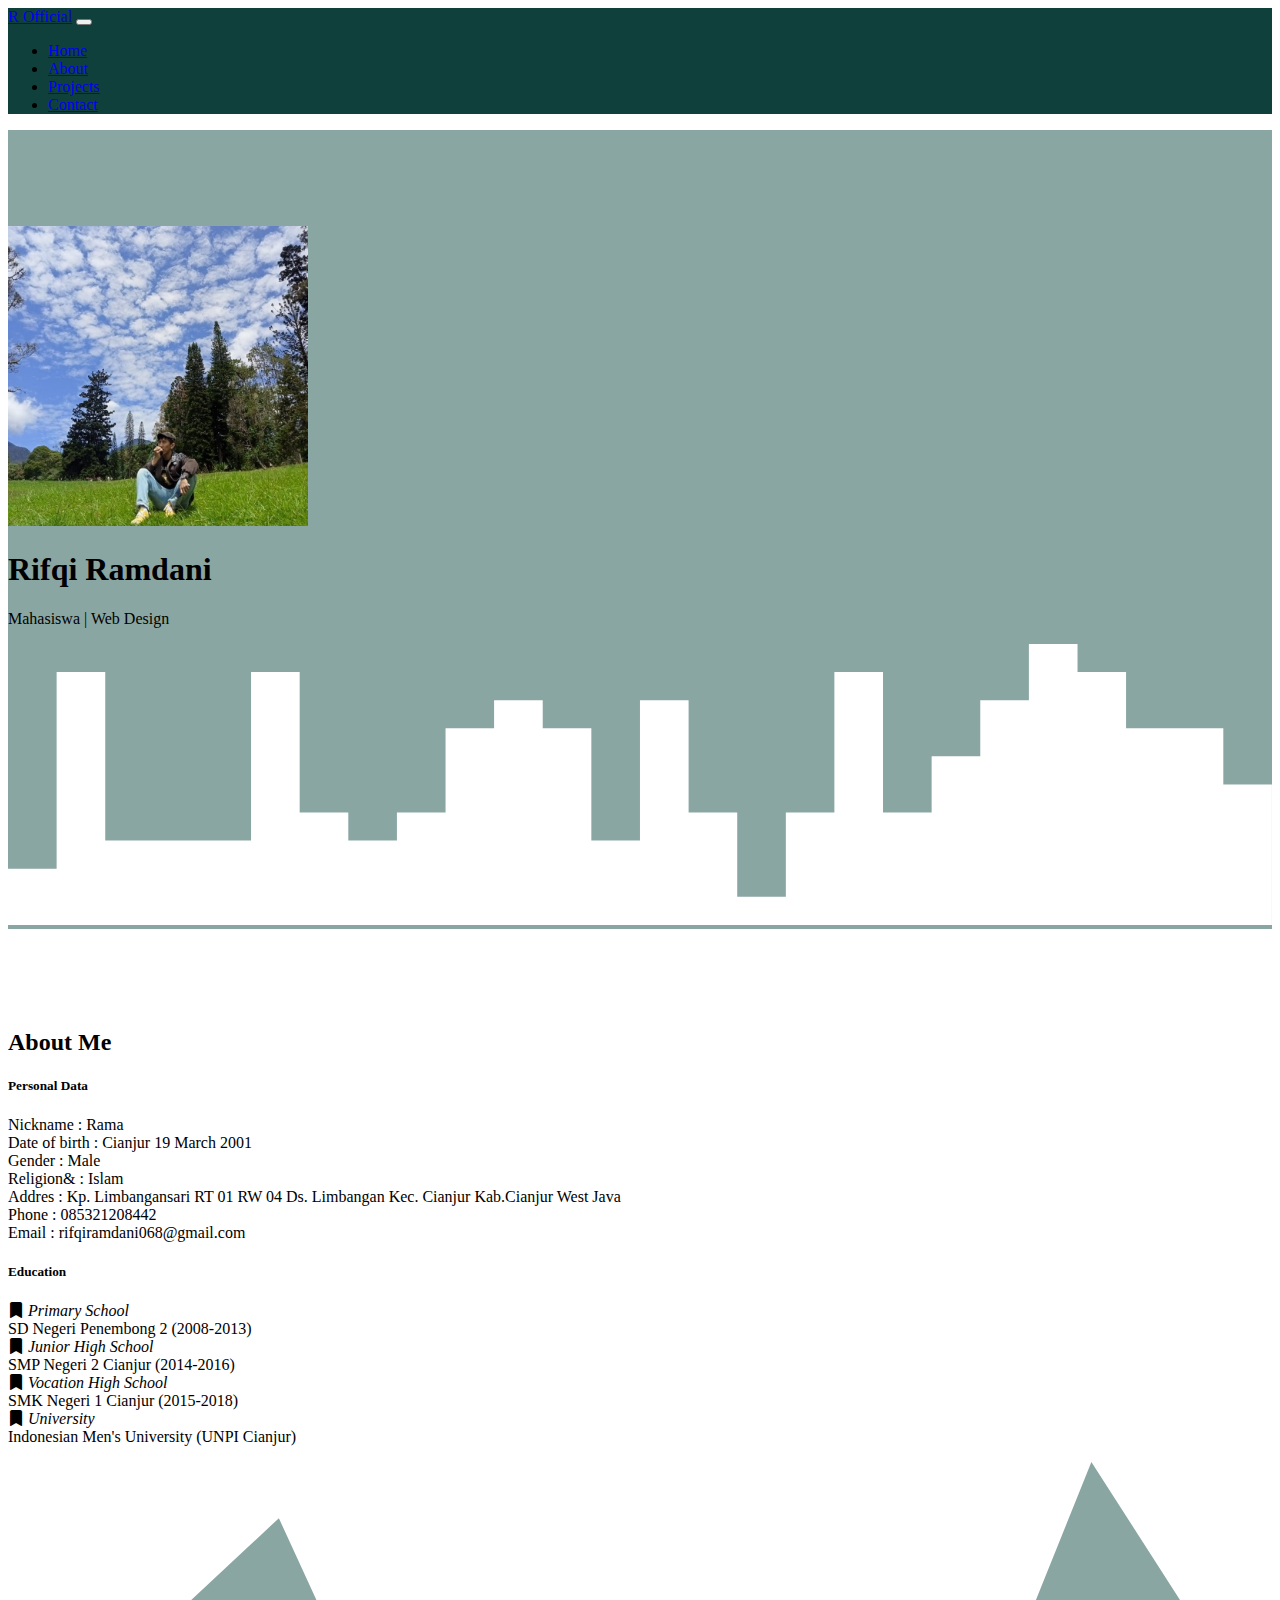
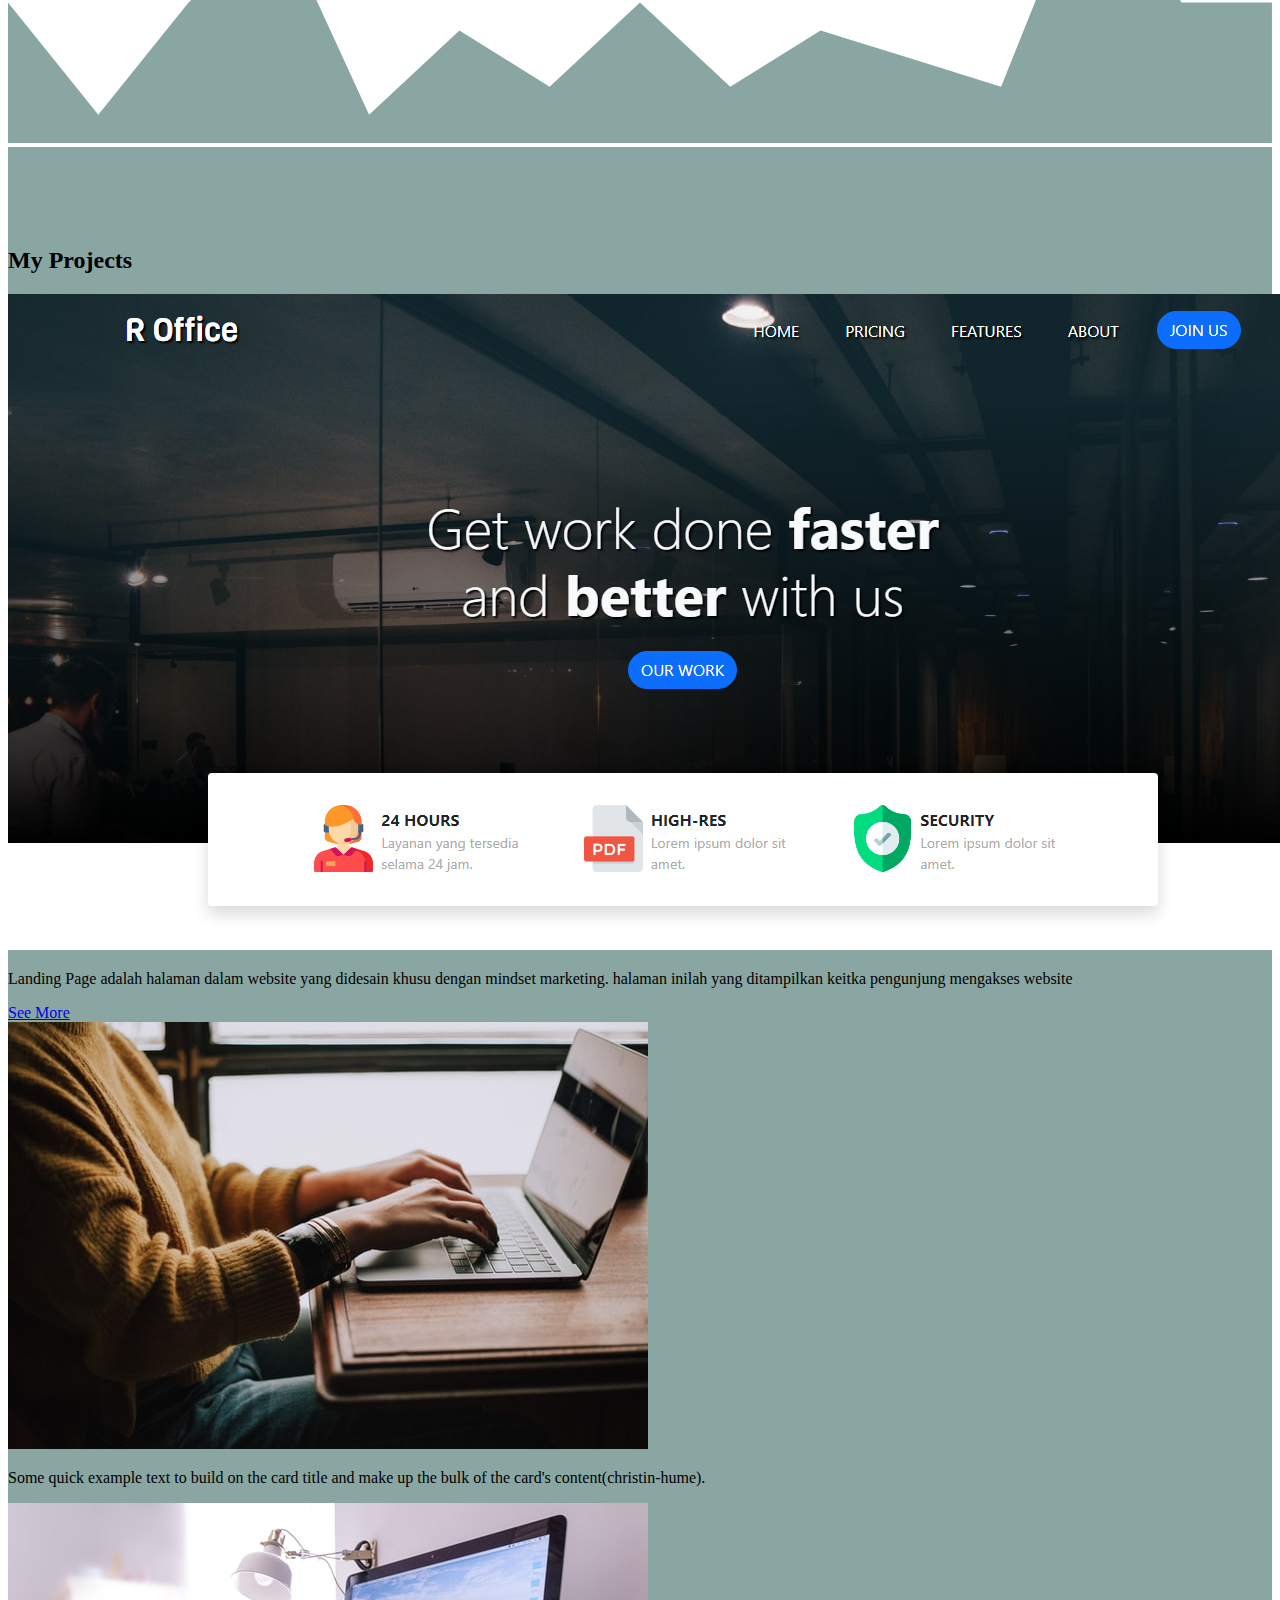
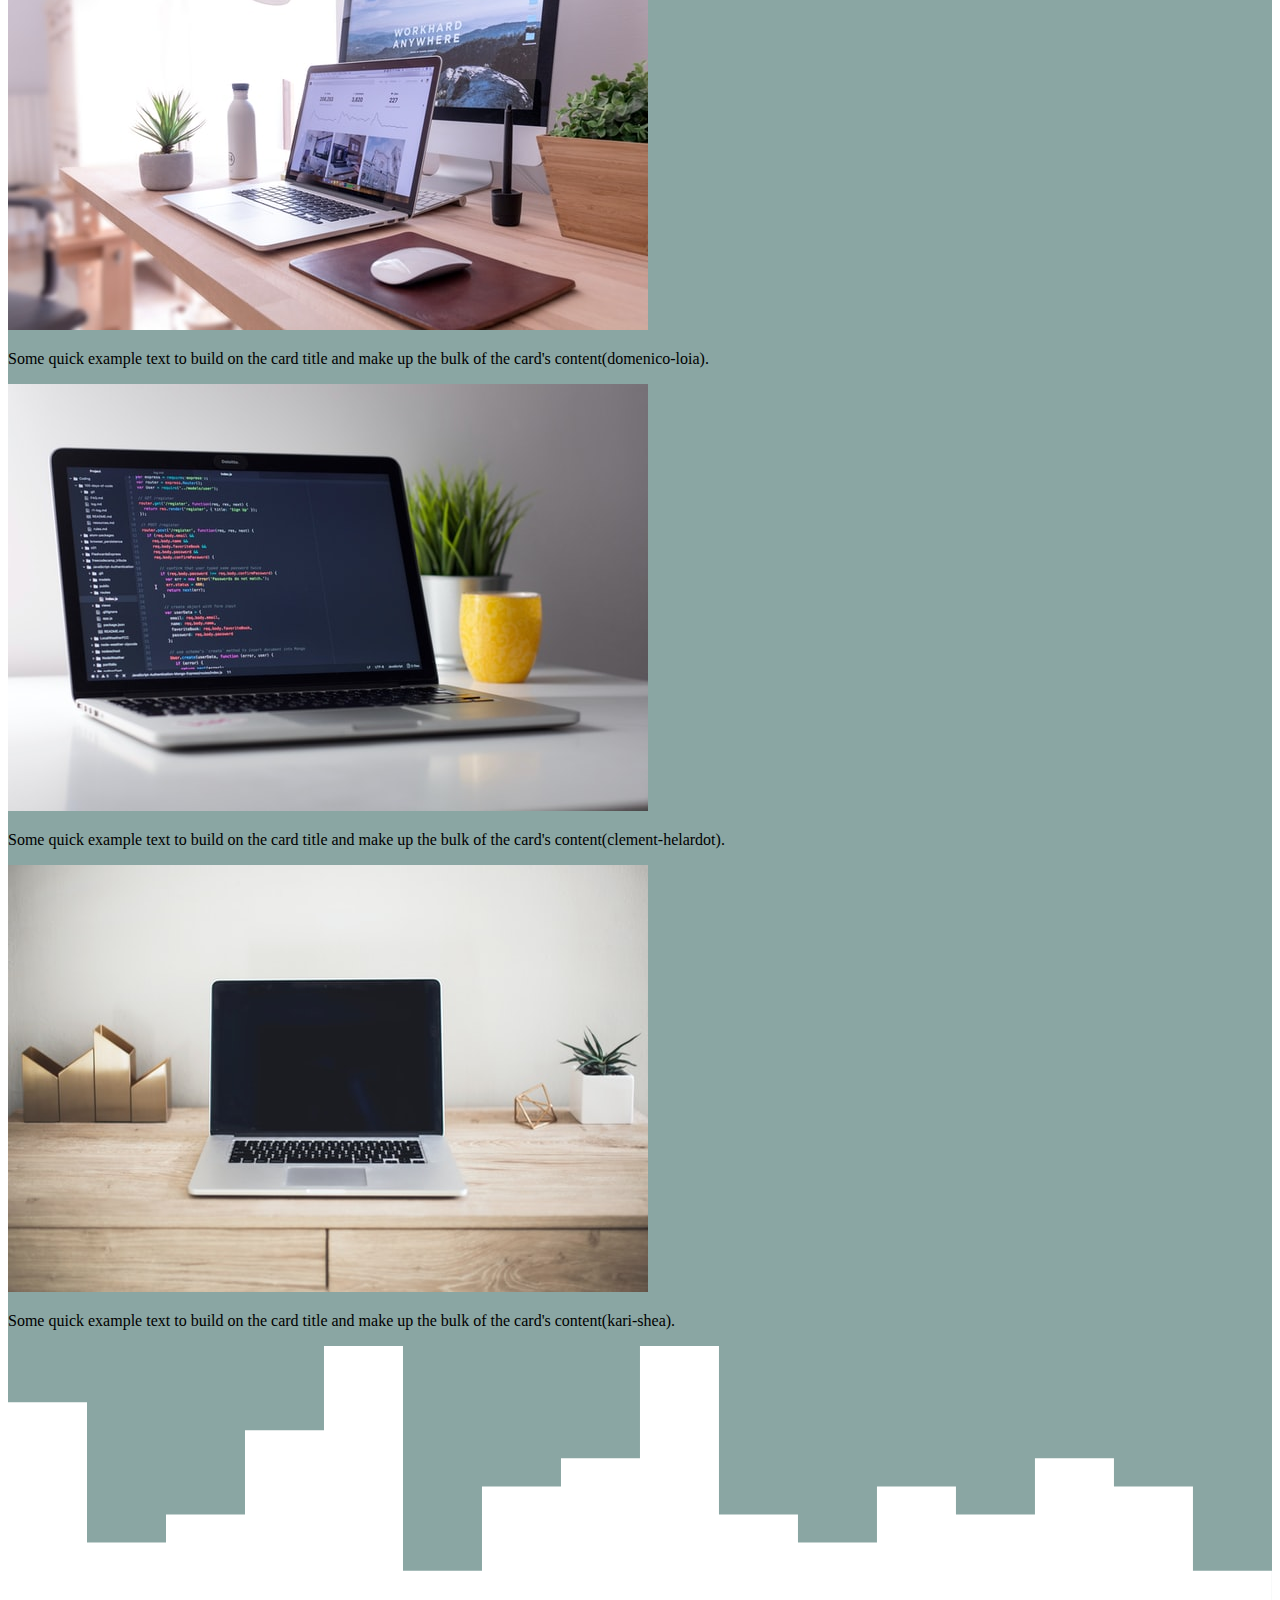
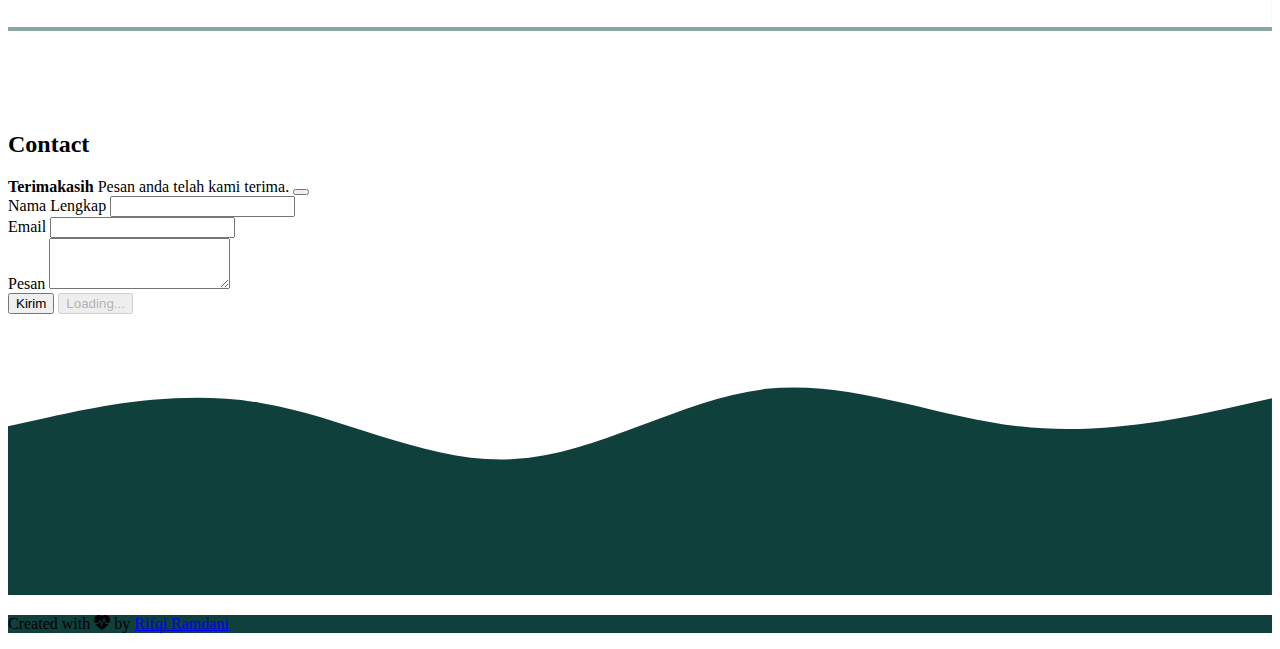
<file: index.html>
<!doctype html>
<html lang="en">

<head>
    <!-- Required meta tags -->
    <meta charset="utf-8">
    <meta name="viewport" content="width=device-width, initial-scale=1">

    <!-- Bootstrap CSS -->
    <link href="https://cdn.jsdelivr.net/npm/bootstrap@5.1.3/dist/css/bootstrap.min.css" rel="stylesheet" integrity="sha384-1BmE4kWBq78iYhFldvKuhfTAU6auU8tT94WrHftjDbrCEXSU1oBoqyl2QvZ6jIW3" crossorigin="anonymous">
    <link rel="stylesheet" type="text/css" href="style.css">
    <link rel="stylesheet" href="https://cdn.jsdelivr.net/npm/bootstrap-icons@1.8.1/font/bootstrap-icons.css">

    <title>My Porfolio</title>
</head>

<body id="home">
    <!-- navbar -->
    <nav class="navbar navbar-expand-lg navbar-dark shadow fixed-top" style="background-color:#10403B ;">
        <div class="container">
            <a class="navbar-brand" href="#home">R Official</a>
            <button class="navbar-toggler" type="button" data-bs-toggle="collapse" data-bs-target="#navbarNav" aria-controls="navbarNav" aria-expanded="false" aria-label="Toggle navigation">
            <span class="navbar-toggler-icon"></span>
        </button>
            <div class="collapse navbar-collapse" id="navbarNav">
                <ul class="navbar-nav ms-auto">
                    <li class="nav-item">
                        <a class="nav-link active" aria-current="page" href="#home">Home</a>
                    </li>
                    <li class="nav-item">
                        <a class="nav-link" href="#about">About</a>
                    </li>
                    <li class="nav-item">
                        <a class="nav-link" href="#projects">Projects</a>
                    </li>
                    <li class="nav-item">
                        <a class="nav-link" href="#contact">Contact</a>
                    </li>
                </ul>
            </div>
        </div>
    </nav>
    <!-- /navbar -->

    <!-- Jumbotron -->
    <section class="jumbotron text-center">
        <img src="img/ama.jpg" alt="Rifqi" width="300" class="rounded-circle img-thumbnail">
        <h1>Rifqi Ramdani</h1>
        <p class="lead">Mahasiswa | Web Design</p>
        <svg xmlns="http://www.w3.org/2000/svg" viewBox="0 0 1440 320"><path fill="#ffffff" fill-opacity="1" d="M0,96L0,256L55.4,256L55.4,32L110.8,32L110.8,224L166.2,224L166.2,224L221.5,224L221.5,224L276.9,224L276.9,32L332.3,32L332.3,192L387.7,192L387.7,224L443.1,224L443.1,192L498.5,192L498.5,96L553.8,96L553.8,64L609.2,64L609.2,96L664.6,96L664.6,224L720,224L720,64L775.4,64L775.4,192L830.8,192L830.8,288L886.2,288L886.2,192L941.5,192L941.5,32L996.9,32L996.9,192L1052.3,192L1052.3,128L1107.7,128L1107.7,64L1163.1,64L1163.1,0L1218.5,0L1218.5,32L1273.8,32L1273.8,96L1329.2,96L1329.2,96L1384.6,96L1384.6,160L1440,160L1440,320L1384.6,320L1384.6,320L1329.2,320L1329.2,320L1273.8,320L1273.8,320L1218.5,320L1218.5,320L1163.1,320L1163.1,320L1107.7,320L1107.7,320L1052.3,320L1052.3,320L996.9,320L996.9,320L941.5,320L941.5,320L886.2,320L886.2,320L830.8,320L830.8,320L775.4,320L775.4,320L720,320L720,320L664.6,320L664.6,320L609.2,320L609.2,320L553.8,320L553.8,320L498.5,320L498.5,320L443.1,320L443.1,320L387.7,320L387.7,320L332.3,320L332.3,320L276.9,320L276.9,320L221.5,320L221.5,320L166.2,320L166.2,320L110.8,320L110.8,320L55.4,320L55.4,320L0,320L0,320Z"></path></svg>
    </section>
    <!-- /jumbotron -->

    <!-- about -->
    <section id="about">
        <div class="container">
            <div class="row text-center mb-3">
                <div class="col">
                    <h2>About Me</h2>
                </div>
            </div>
            <div class="row justify-content-center">
                <div class="col-md-4 text-center">
                    <p>
                        <h5>Personal Data</h5>Nickname : Rama <br>Date of birth : Cianjur 19 March 2001 <br>Gender : Male <br>Religion& : Islam <br> Addres : Kp. Limbangansari RT 01 RW 04 Ds. Limbangan Kec. Cianjur Kab.Cianjur West Java <br> Phone : 085321208442
                        <br> Email : rifqiramdani068@gmail.com</p>
                </div>
                <div class="col-md-4 text-center">
                    <p>
                        <h5>Education</h5> <i class="bi bi-bookmark-fill"> Primary School</i><br> SD Negeri Penembong 2 (2008-2013)<br> <i class="bi bi-bookmark-fill"> Junior High School</i> <br> SMP Negeri 2 Cianjur (2014-2016)<br><i class="bi bi-bookmark-fill"> Vocation High School</i>                        <br>SMK Negeri 1 Cianjur (2015-2018)<br><i class="bi bi-bookmark-fill"> University  </i><br>Indonesian Men's University (UNPI Cianjur)</p>
                </div>
            </div>
        </div>
        <svg xmlns="http://www.w3.org/2000/svg" viewBox="0 0 1440 320"><path fill="#8aa6a3" fill-opacity="1" d="M0,160L102.9,288L205.7,160L308.6,64L411.4,288L514.3,192L617.1,256L720,160L822.9,256L925.7,192L1028.6,224L1131.4,256L1234.3,0L1337.1,160L1440,160L1440,320L1337.1,320L1234.3,320L1131.4,320L1028.6,320L925.7,320L822.9,320L720,320L617.1,320L514.3,320L411.4,320L308.6,320L205.7,320L102.9,320L0,320Z"></path></svg>
    </section>
    <!-- /about -->
    <!-- Project -->
    <section id="projects">
        <div class="container">
            <div class="row text-center mb-3">
                <div class="col">
                    <h2>My Projects</h2>
                </div>
            </div>
            <div class="row justify-content-center mb-3">
                <div class="col-md-4 mb-3">
                    <div class="card">
                        <img src="img/landingpage.png" class="card-img-top" alt="P1">
                        <div class="card-body">
                            <p class="card-text">Landing Page adalah halaman dalam website yang didesain khusu dengan mindset marketing. halaman inilah yang ditampilkan keitka pengunjung mengakses website</p>
                            <a href="Landingpage/index.html">See More</a>
                        </div>
                    </div>
                </div>
                <div class="col-md-4 mb-3">
                    <div class="card">
                        <img src="img/2.jpg" class="card-img-top" alt="P2">
                        <div class="card-body">
                            <p class="card-text">Some quick example text to build on the card title and make up the bulk of the card's content(christin-hume).</p>
                        </div>
                    </div>
                </div>
                <div class="col-md-4 mb-3">
                    <div class="card">
                        <img src="img/3.jpg" class="card-img-top" alt="P3">
                        <div class="card-body">
                            <p class="card-text">Some quick example text to build on the card title and make up the bulk of the card's content(domenico-loia).</p>
                        </div>
                    </div>
                </div>
                <div class="col-md-4 mb-3">
                    <div class="card">
                        <img src="img/4.jpg" class="card-img-top" alt="P4">
                        <div class="card-body">
                            <p class="card-text">Some quick example text to build on the card title and make up the bulk of the card's content(clement-helardot).</p>
                        </div>
                    </div>
                </div>
                <div class="col-md-4 mb-3">
                    <div class="card">
                        <img src="img/5.jpg" class="card-img-top" alt="P5">
                        <div class="card-body">
                            <p class="card-text">Some quick example text to build on the card title and make up the bulk of the card's content(kari-shea).</p>
                        </div>
                    </div>
                </div>
            </div>
        </div>
        <svg xmlns="http://www.w3.org/2000/svg" viewBox="0 0 1440 320"><path fill="#ffffff" fill-opacity="1" d="M0,192L0,64L90,64L90,224L180,224L180,192L270,192L270,96L360,96L360,0L450,0L450,256L540,256L540,160L630,160L630,128L720,128L720,0L810,0L810,192L900,192L900,224L990,224L990,160L1080,160L1080,192L1170,192L1170,128L1260,128L1260,160L1350,160L1350,256L1440,256L1440,320L1350,320L1350,320L1260,320L1260,320L1170,320L1170,320L1080,320L1080,320L990,320L990,320L900,320L900,320L810,320L810,320L720,320L720,320L630,320L630,320L540,320L540,320L450,320L450,320L360,320L360,320L270,320L270,320L180,320L180,320L90,320L90,320L0,320L0,320Z"></path></svg>
    </section>
    <!-- /project -->
    <!-- contact -->
    <section id="contact">
        <div class="row text-center mb-3">
            <div class="col">
                <h2>Contact</h2>
            </div>
        </div>
        <div class="row justify-content-center">
            <div class="col-md-6">
                <div class="alert alert-success alert-dismissible fade show d-none my-alert" role="alert">
                    <strong>Terimakasih</strong> Pesan anda telah kami terima.
                    <button type="button" class="btn-close" data-bs-dismiss="alert" aria-label="Close"></button>
                </div>
                <form name="rofficial-contact-form">
                    <div class="mb-3">
                        <label for="name" class="form-label">Nama Lengkap</label>
                        <input type="text" class="form-control" id="name" aria-describedby="name" name="nama">
                    </div>
                    <div class="mb-3">
                        <label for="exampleInputEmail1" class="form-label">Email</label>
                        <input type="email" class="form-control" id="email" aria-describedby="email" name="email">
                    </div>
                    <div class="mb-3">
                        <label for="pesan" class="form-label">Pesan</label>
                        <textarea class="form-control" id="pesan" rows="3" name="pesan"></textarea>
                    </div>
                    <button type="submit" class="btn btn-primary btn-kirim">Kirim</button>
                    <button class="btn btn-primary btn-loading d-none" type="button" disabled>
                    <span class="spinner-border spinner-border-sm" role="status" aria-hidden="true"></span>
                        Loading...
                    </button>
                </form>
            </div>
        </div>
        <svg xmlns="http://www.w3.org/2000/svg" viewBox="0 0 1440 320"><path fill="#10403b" fill-opacity="1" d="M0,128L48,117.3C96,107,192,85,288,101.3C384,117,480,171,576,165.3C672,160,768,96,864,85.3C960,75,1056,117,1152,128C1248,139,1344,117,1392,106.7L1440,96L1440,320L1392,320C1344,320,1248,320,1152,320C1056,320,960,320,864,320C768,320,672,320,576,320C480,320,384,320,288,320C192,320,96,320,48,320L0,320Z"></path></svg>
    </section>

    <!-- /contact -->

    <!-- footer -->
    <footer class="text-white text-center pb-3" style="background-color:#10403B ;">
        <p>Created with <i class="bi bi-heart-pulse-fill text-danger"></i> by <a href="https://www.instagram.com/ramaripqi/" class="text-white fw-bold">Rifqi Ramdani</a></p>
    </footer>
    <!-- /footer -->

    <!-- Option 1: Bootstrap Bundle with Popper -->
    <script src="https://cdn.jsdelivr.net/npm/bootstrap@5.1.3/dist/js/bootstrap.bundle.min.js" integrity="sha384-ka7Sk0Gln4gmtz2MlQnikT1wXgYsOg+OMhuP+IlRH9sENBO0LRn5q+8nbTov4+1p" crossorigin="anonymous"></script>

    <script>
        const scriptURL = 'https://script.google.com/macros/s/AKfycbxgs4GMyCJNhu6-N-43j4M0-1lH625IMlc8hJRU7ugkthjLk1tXh6VlZ-uVmAroQ51YHA/exec'
        const form = document.forms['rofficial-contact-form']
        const btnKirim = document.querySelector('.btn-kirim');
        const btnLoading = document.querySelector('.btn-loading');
        const myAlert = document.querySelector('.my-alert');

        form.addEventListener('submit', e => {
            e.preventDefault();
            //ketika tombol submit diklik
            // tampilkan tombol loading, hilangkan tombl kirim
            btnLoading.classList.toggle('d-none');
            btnKirim.classList.toggle('d-none');
            fetch(scriptURL, {
                    method: 'POST',
                    body: new FormData(form)
                })
                .then(response => {
                    // tampilkan kirim hilangkan loading
                    btnLoading.classList.toggle('d-none');
                    btnKirim.classList.toggle('d-none');
                    //tampilkan alert
                    myAlert.classList.toggle('d-none');
                    //reset form
                    form.reset();
                    console.log('Success!', response)
                })
                .catch(error => console.error('Error!', error.message))
        })
    </script>
</body>

</html>
</file>
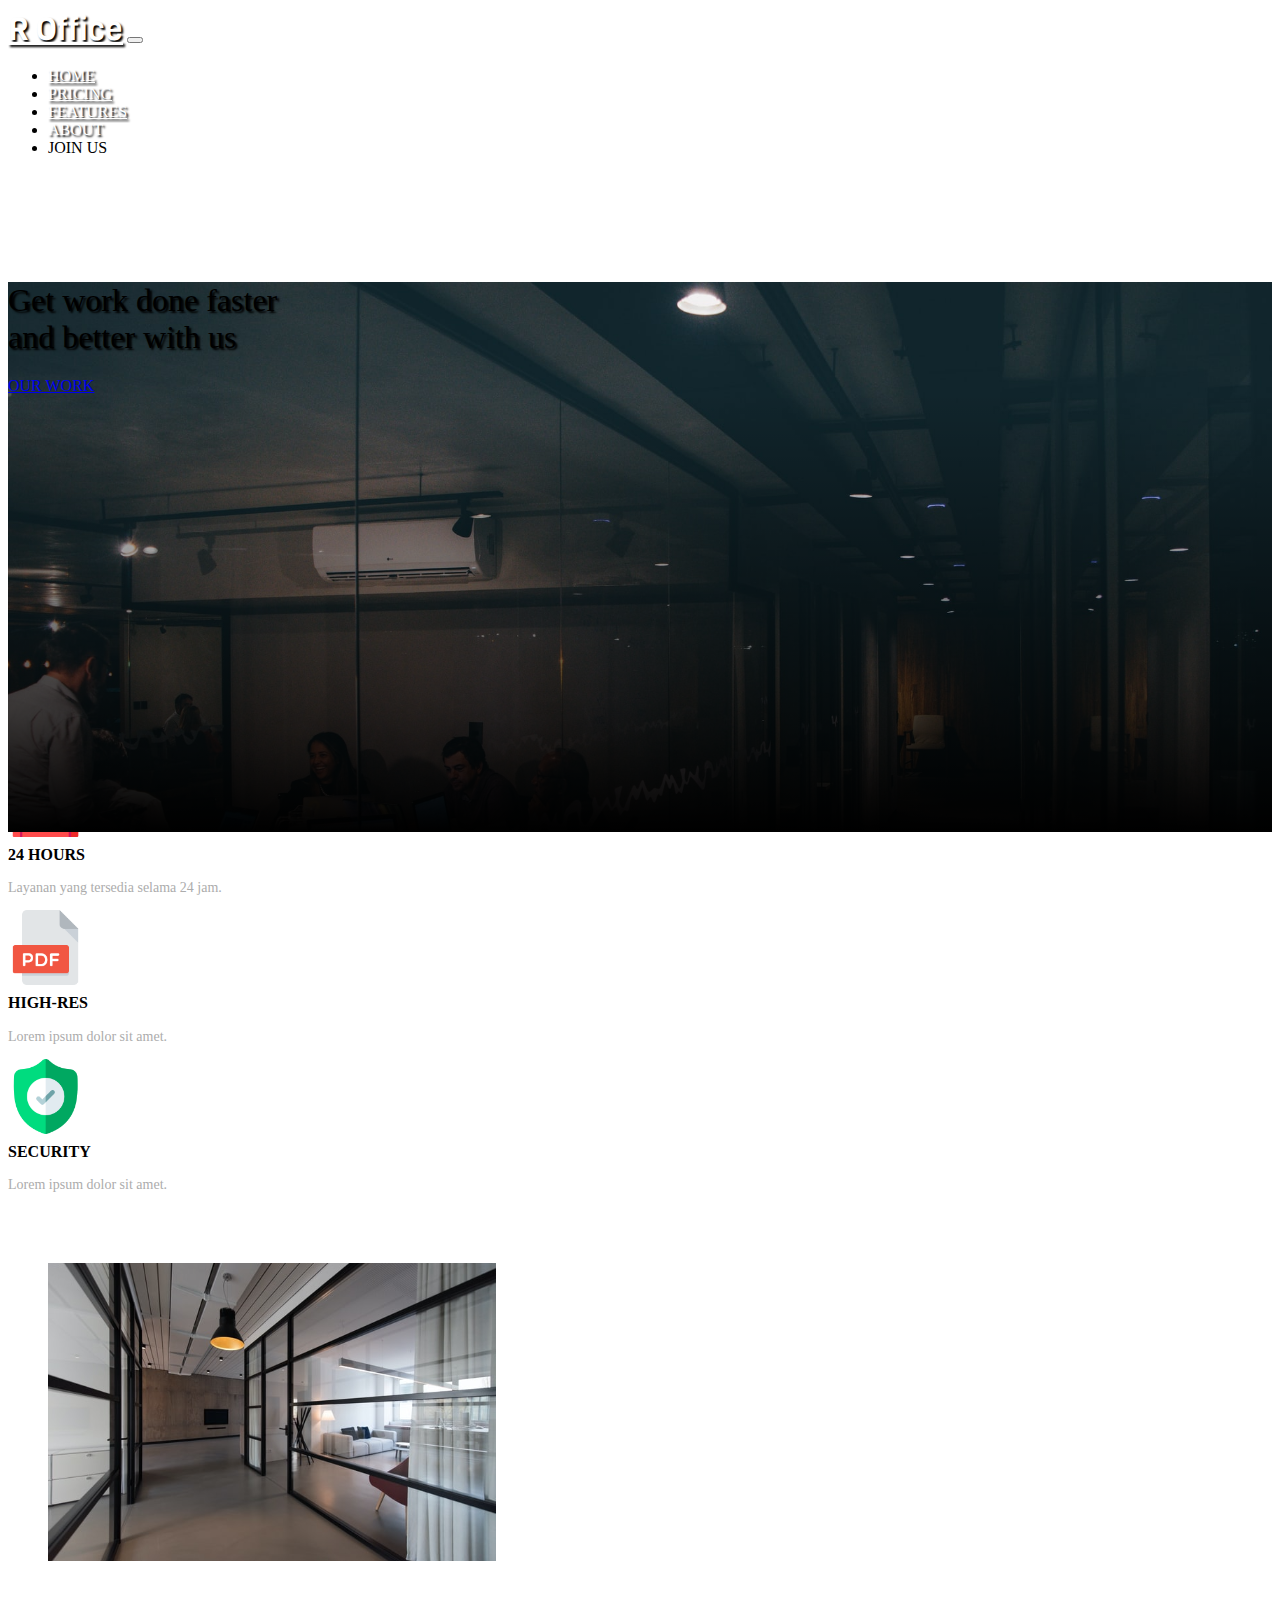
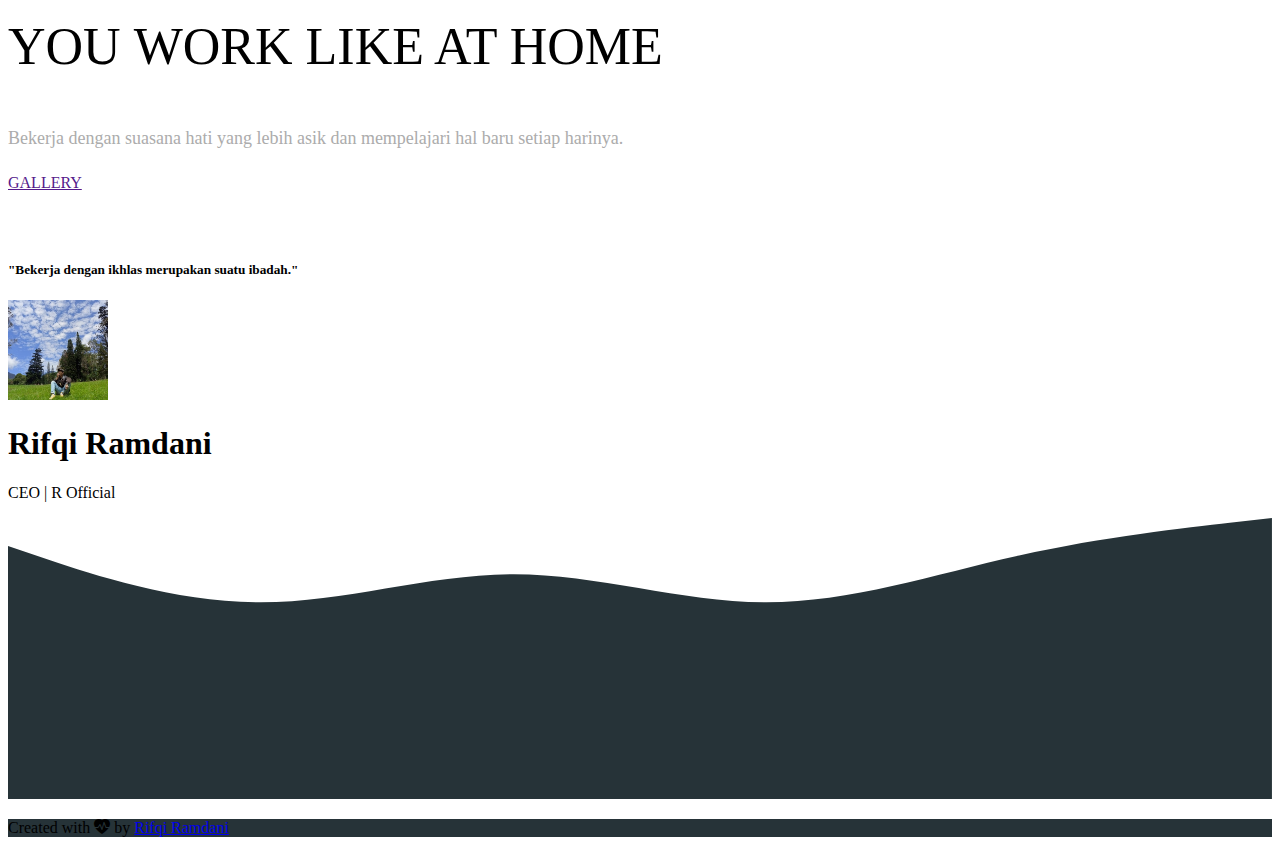
<file: Landingpage/index.html>
<!doctype html>
<html lang="en">

<head>
    <!-- Required meta tags -->
    <meta charset="utf-8">
    <meta name="viewport" content="width=device-width, initial-scale=1">

    <!-- Bootstrap CSS -->
    <link href="https://cdn.jsdelivr.net/npm/bootstrap@5.1.3/dist/css/bootstrap.min.css" rel="stylesheet" integrity="sha384-1BmE4kWBq78iYhFldvKuhfTAU6auU8tT94WrHftjDbrCEXSU1oBoqyl2QvZ6jIW3" crossorigin="anonymous">
    <!-- my font -->
    <link rel="preconnect" href="https://fonts.googleapis.com">
    <link rel="preconnect" href="https://fonts.gstatic.com" crossorigin>
    <link href="https://fonts.googleapis.com/css2?family=Passion+One&family=Viga&display=swap" rel="stylesheet">
    <!-- my css -->
    <link rel="stylesheet" type="text/css" href="style.css">
    <link rel="stylesheet" href="https://cdn.jsdelivr.net/npm/bootstrap-icons@1.8.1/font/bootstrap-icons.css">

    <title>R Office</title>
</head>

<body>

    <nav class="navbar navbar-expand-lg navbar-light ">
        <div class="container">
            <a class="navbar-brand" href="#">R Office</a>
            <button class="navbar-toggler" type="button" data-bs-toggle="collapse" data-bs-target="#navbarNav" aria-controls="navbarNav" aria-expanded="false" aria-label="Toggle navigation">
          <span class="navbar-toggler-icon"></span>
        </button>
            <div class="collapse navbar-collapse" id="navbarNav">
                <ul class="navbar-nav ms-auto">
                    <li class="nav-item">
                        <a class="nav-link active" aria-current="page" href="../index.html">Home</a>
                    </li>
                    <li class="nav-item">
                        <a class="nav-link" href="../index.html">Pricing</a>
                    </li>
                    <li class="nav-item">
                        <a class="nav-link" href="../index.html">Features</a>
                    </li>
                    <li class="nav-item">
                        <a class="nav-link ">About</a>
                    </li>
                    <li class="nav-item">
                        <a class="btn btn-primary tombol">Join Us</a>
                    </li>
                </ul>
            </div>
        </div>
    </nav>

    <!-- jumbotron -->
    <section class="jumbotron jumbotron-fluid">
        <div class=" container ">
            <div class="row">
                <div class="col text-center text-light">
                    <h1 class="display-4 ">Get work done <span class="fw-bold">faster</span> <br>and <span class="fw-bold">better</span> with us</h1>
                    <a href="../index.html" class="btn btn-primary tombol mt-3 ">Our Work</a>
                </div>
            </div>
        </div>
    </section>

    <!-- container -->
    <div class="container">
        <!-- info paner -->
        <div class="row justify-content-center">
            <div class="col-10 rounded shadow info-panel">
                <div class="row mt-3 justify-content-center">
                    <div class="col-md-3 m-3">
                        <img src="img/cs.png" width="75" alt="24 hours" class="float-start px-1">
                        <h4>24 Hours</h4>
                        <p>Layanan yang tersedia selama 24 jam.</p>
                    </div>
                    <div class="col-md-3 m-3">
                        <img src="img/pdf.png" width="75" alt="high res" class="float-start px-1">
                        <h4>High-Res</h4>
                        <p>Lorem ipsum dolor sit amet.</p>
                    </div>
                    <div class="col-md-3 m-3">
                        <img src="img/sc.png" width="75" alt="security" class="float-start px-1">
                        <h4>Security</h4>
                        <p>Lorem ipsum dolor sit amet.</p>
                    </div>
                </div>
            </div>
        </div>
        <!-- /info panel -->

        <!-- working space -->
        <div class="row justify-content-center workingspace" style="margin-top: 70px;">
            <div class="col-md-6">
                <figure class="figure-fluid">
                    <img src="img/workingspace.png" class="img-fluid rounded " alt="workingspace">
                </figure>
            </div>
            <div class="col-md-4 mt-3">
                <h3>You <span>work</span> like at <span>home</span></h3>
                <p>Bekerja dengan suasana hati yang lebih asik dan mempelajari hal baru setiap harinya.</p>
                <a href="" class="btn btn-primary tombol">Gallery</a>
            </div>
        </div>
        <!-- /woriking space -->

        <section class="text-center testimoni ">
            <h5 class="fst-italic fw-light">"Bekerja dengan ikhlas merupakan suatu ibadah."</h5>
            <img src="img/ama.jpg" alt="Rifqi" width="100" class="rounded-circle ">
            <h1>Rifqi Ramdani</h1>
            <p class="lead">CEO | R Official</p>
        </section>

    </div>
    <svg xmlns="http://www.w3.org/2000/svg" viewBox="0 0 1440 320"><path fill="#263338" fill-opacity="1" d="M0,32L48,48C96,64,192,96,288,96C384,96,480,64,576,64C672,64,768,96,864,96C960,96,1056,64,1152,42.7C1248,21,1344,11,1392,5.3L1440,0L1440,320L1392,320C1344,320,1248,320,1152,320C1056,320,960,320,864,320C768,320,672,320,576,320C480,320,384,320,288,320C192,320,96,320,48,320L0,320Z"></path></svg>



    <!-- /container -->
    <footer class="text-light text-center pb-1 " style="background-color: #263338;">
        <p>Created with <i class="bi bi-heart-pulse-fill text-danger"></i> by <a href="https://www.instagram.com/ramaripqi/" class="text-light fw-bold">Rifqi Ramdani</a></p>
    </footer>

    <!-- Optional JavaScript; choose one of the two! -->

    <!-- Option 1: Bootstrap Bundle with Popper -->
    <script src="https://cdn.jsdelivr.net/npm/bootstrap@5.1.3/dist/js/bootstrap.bundle.min.js" integrity="sha384-ka7Sk0Gln4gmtz2MlQnikT1wXgYsOg+OMhuP+IlRH9sENBO0LRn5q+8nbTov4+1p" crossorigin="anonymous"></script>

    <!-- Option 2: Separate Popper and Bootstrap JS -->
    <!--
    <script src="https://cdn.jsdelivr.net/npm/@popperjs/core@2.10.2/dist/umd/popper.min.js" integrity="sha384-7+zCNj/IqJ95wo16oMtfsKbZ9ccEh31eOz1HGyDuCQ6wgnyJNSYdrPa03rtR1zdB" crossorigin="anonymous"></script>
    <script src="https://cdn.jsdelivr.net/npm/bootstrap@5.1.3/dist/js/bootstrap.min.js" integrity="sha384-QJHtvGhmr9XOIpI6YVutG+2QOK9T+ZnN4kzFN1RtK3zEFEIsxhlmWl5/YESvpZ13" crossorigin="anonymous"></script>
    -->
</body>

</html>
</file>
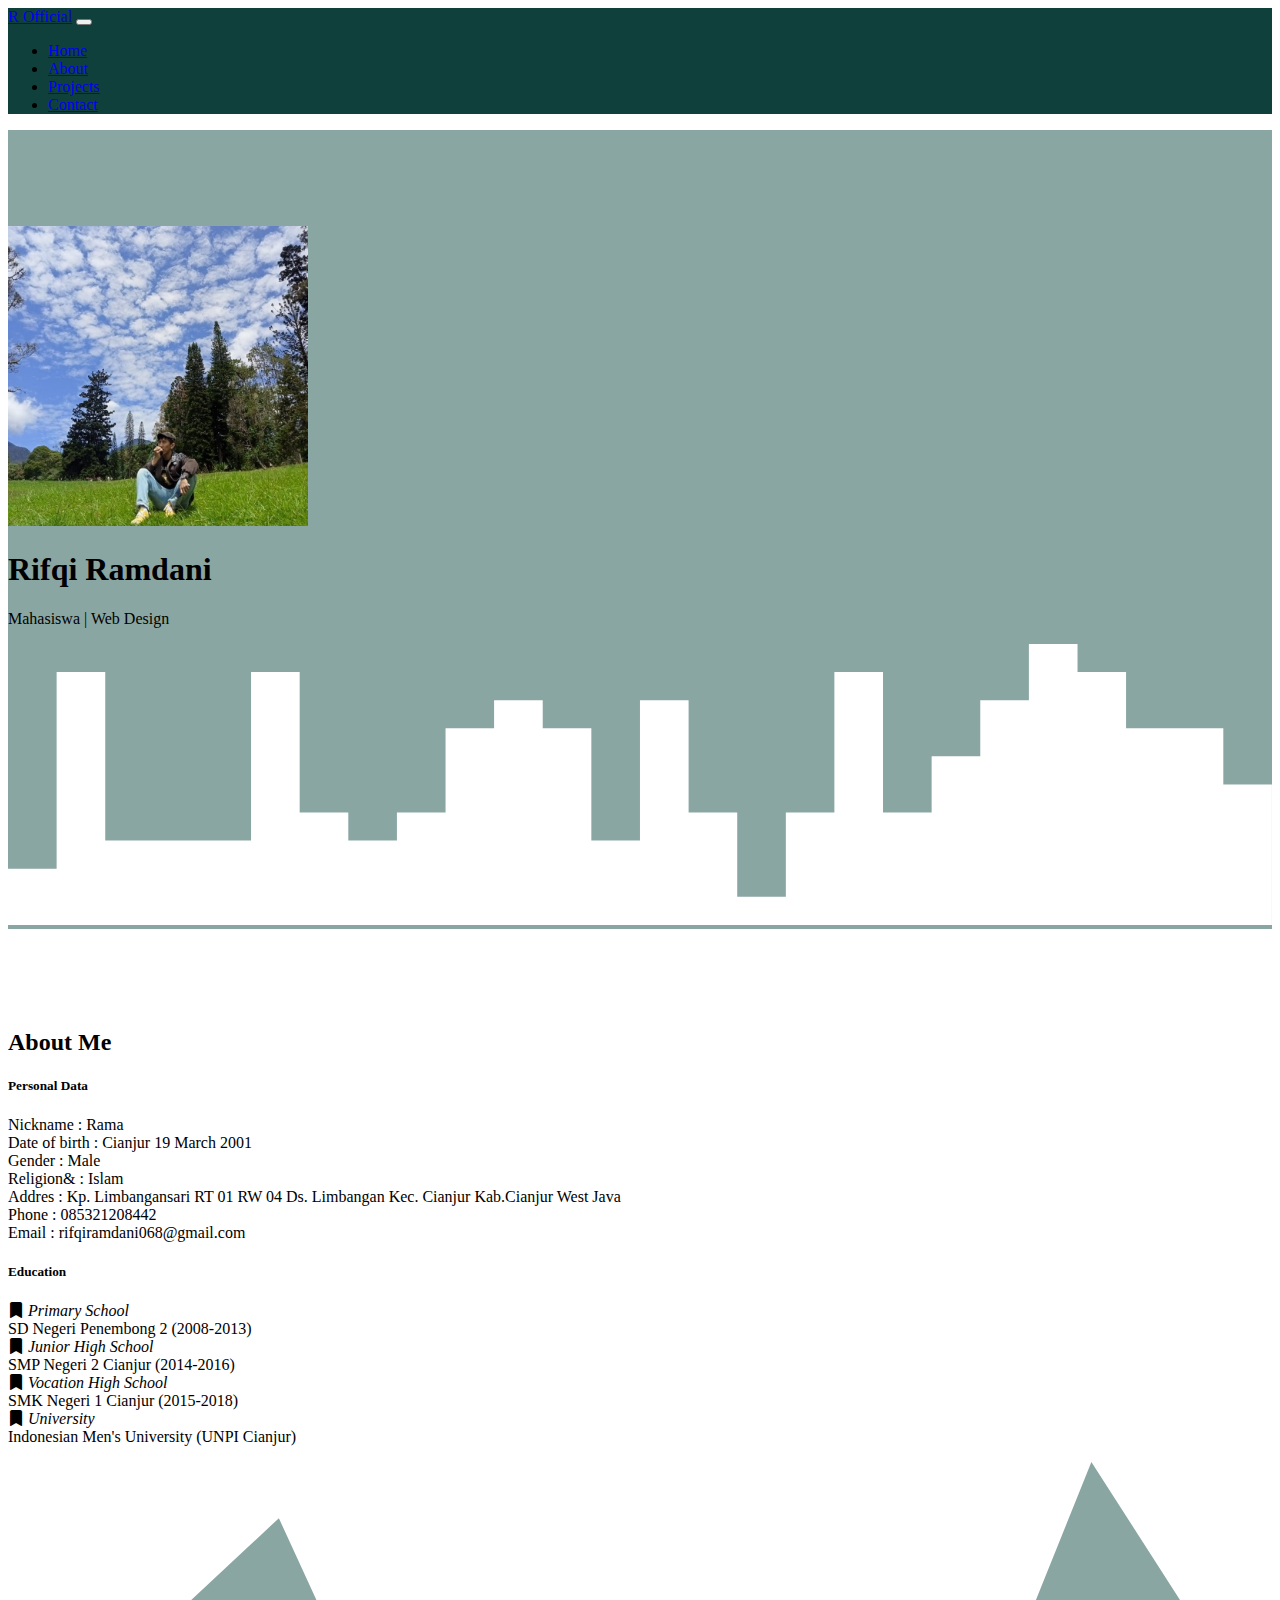
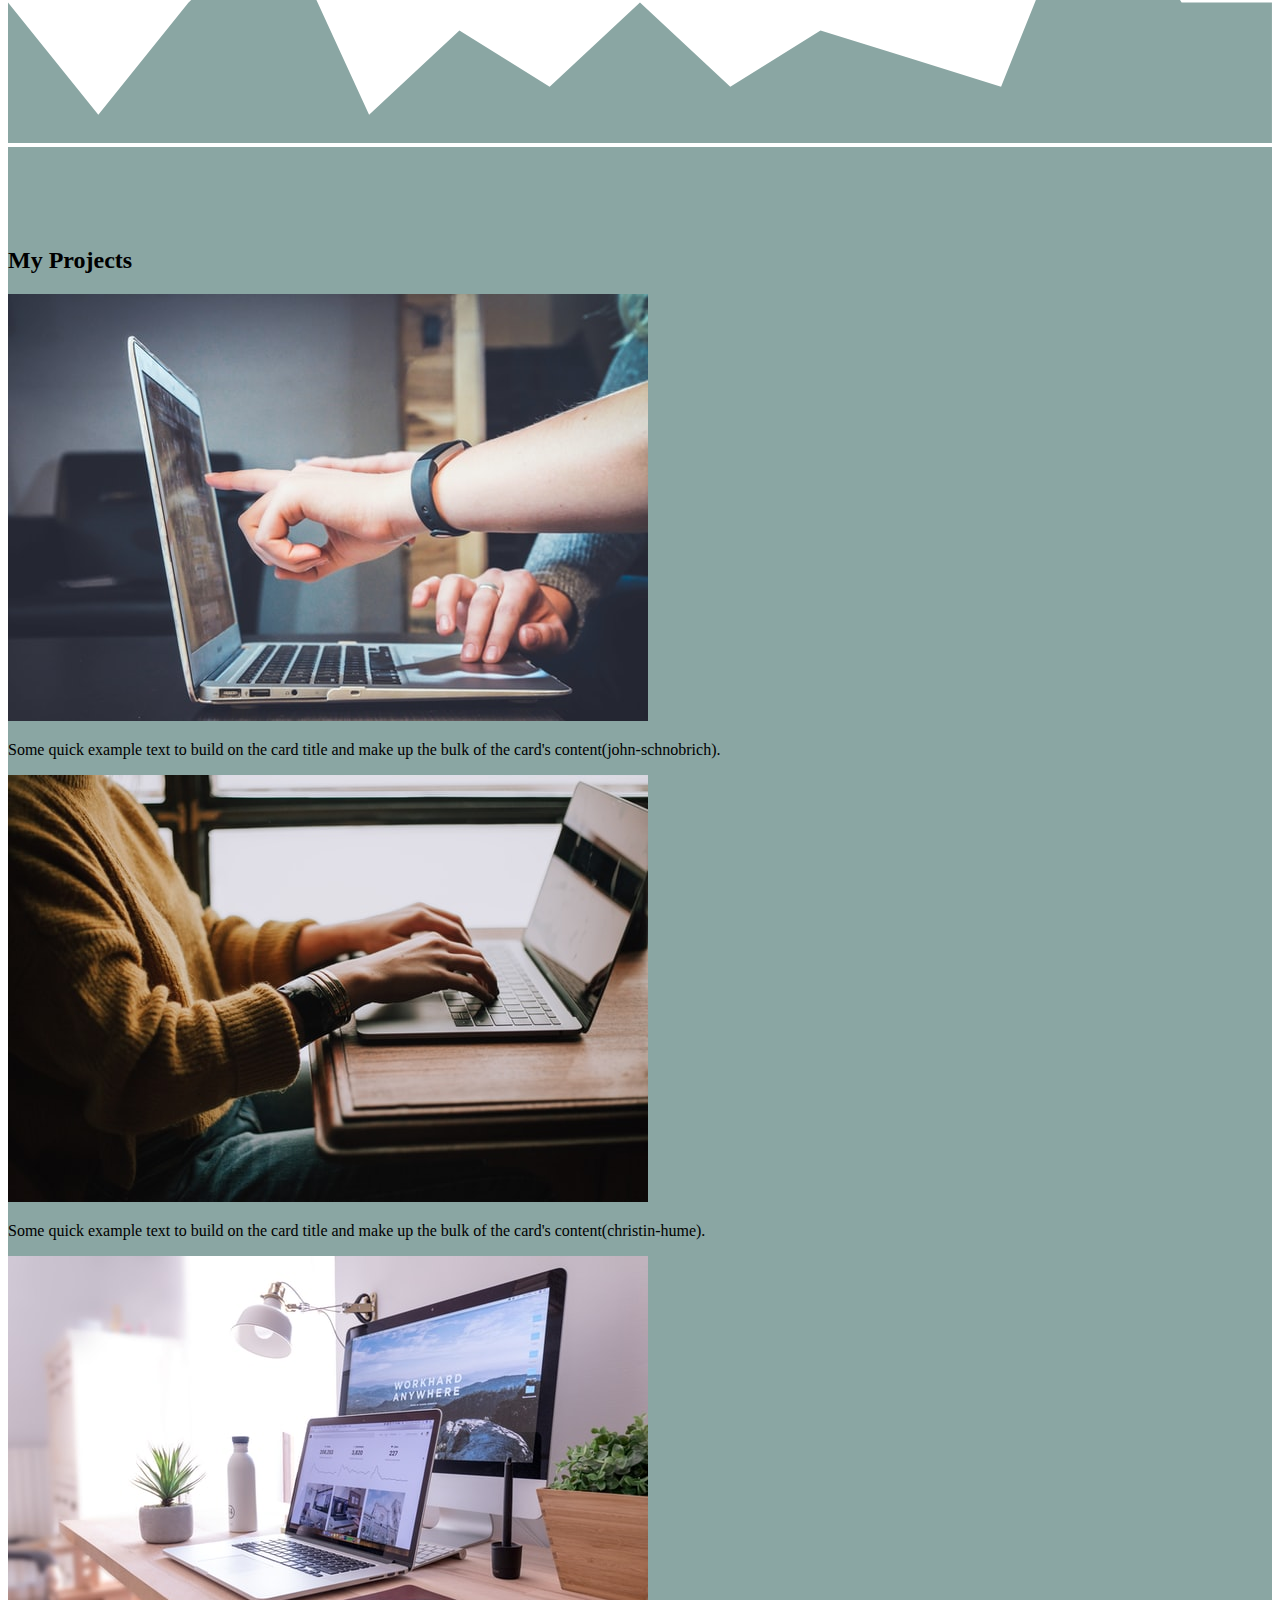
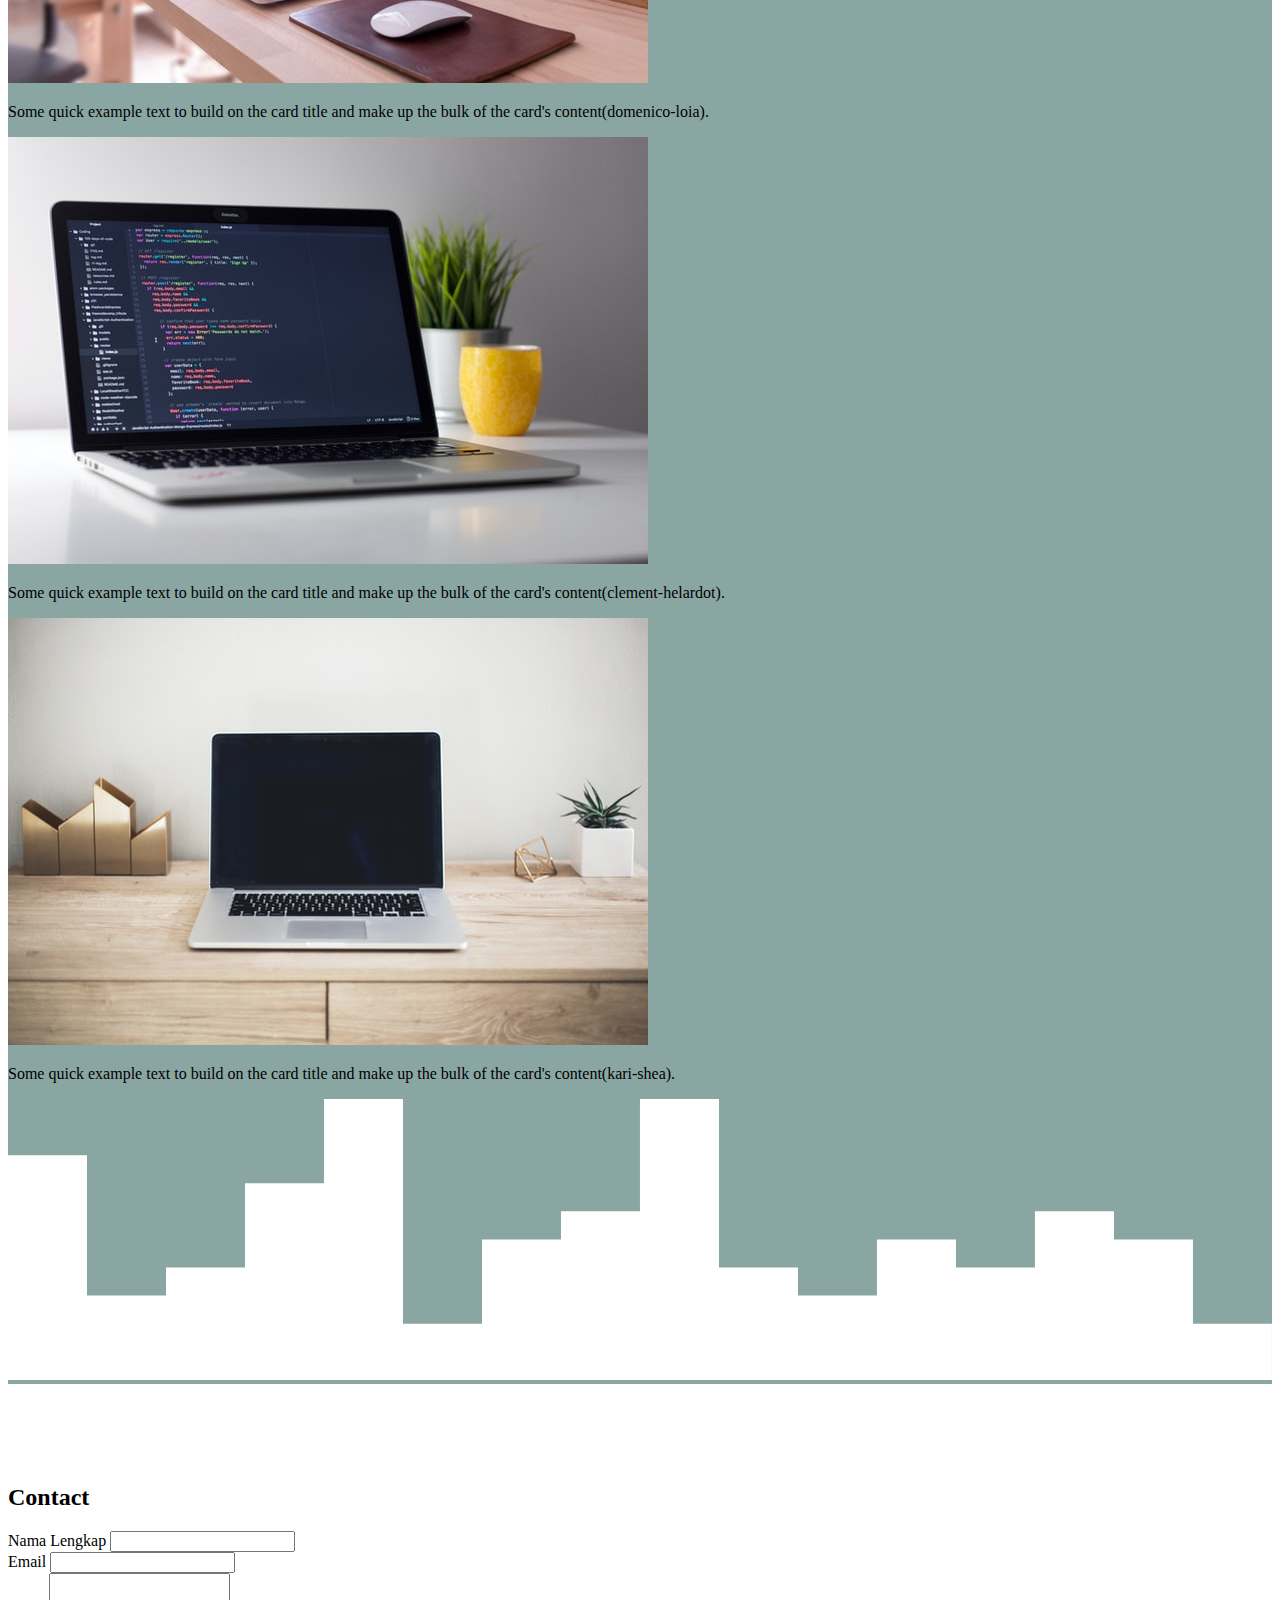
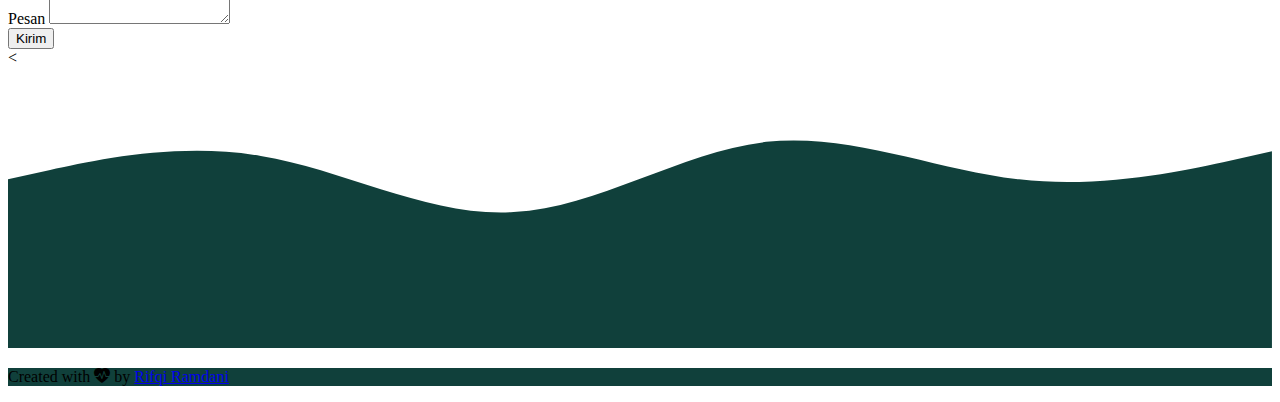
<file: Portopolio.html>
<!doctype html>
<html lang="en">
  <head>
    <!-- Required meta tags -->
    <meta charset="utf-8">
    <meta name="viewport" content="width=device-width, initial-scale=1">

    <!-- Bootstrap CSS -->
    <link href="https://cdn.jsdelivr.net/npm/bootstrap@5.1.3/dist/css/bootstrap.min.css" rel="stylesheet" integrity="sha384-1BmE4kWBq78iYhFldvKuhfTAU6auU8tT94WrHftjDbrCEXSU1oBoqyl2QvZ6jIW3" crossorigin="anonymous">
    <link rel="stylesheet" type="text/css" href="style.css">
    <link rel="stylesheet" href="https://cdn.jsdelivr.net/npm/bootstrap-icons@1.8.1/font/bootstrap-icons.css">

    <title>My Porfolio</title>
  </head>
  <body id="home">
    <!-- navbar -->
    <nav class="navbar navbar-expand-lg navbar-dark shadow fixed-top" style="background-color:#10403B ;">
      <div class="container">
        <a class="navbar-brand" href="#home">R Official</a>
          <button class="navbar-toggler" type="button" data-bs-toggle="collapse" data-bs-target="#navbarNav" aria-controls="navbarNav" aria-expanded="false" aria-label="Toggle navigation">
            <span class="navbar-toggler-icon"></span>
          </button>
              <div class="collapse navbar-collapse" id="navbarNav">
                <ul class="navbar-nav ms-auto">
                  <li class="nav-item">
                    <a class="nav-link active" aria-current="page" href="#home">Home</a>
                  </li>
                  <li class="nav-item">
                    <a class="nav-link" href="#about">About</a>
                  </li>
                  <li class="nav-item">
                    <a class="nav-link" href="#projects">Projects</a>
                  </li>
                  <li class="nav-item">
                    <a class="nav-link" href="#contact">Contact</a>
                  </li>
                </ul>
              </div>
         </div>
      </nav>
    <!-- /navbar -->

    <!-- Jumbotron -->
    <section class="jumbotron text-center">
      <img src="img/ama.jpg" alt="Rifqi" width="300" class="rounded-circle img-thumbnail">
      <h1>Rifqi Ramdani</h1>
      <p class="lead">Mahasiswa | Web Design</p>
      <svg xmlns="http://www.w3.org/2000/svg" viewBox="0 0 1440 320"><path fill="#ffffff" fill-opacity="1" d="M0,96L0,256L55.4,256L55.4,32L110.8,32L110.8,224L166.2,224L166.2,224L221.5,224L221.5,224L276.9,224L276.9,32L332.3,32L332.3,192L387.7,192L387.7,224L443.1,224L443.1,192L498.5,192L498.5,96L553.8,96L553.8,64L609.2,64L609.2,96L664.6,96L664.6,224L720,224L720,64L775.4,64L775.4,192L830.8,192L830.8,288L886.2,288L886.2,192L941.5,192L941.5,32L996.9,32L996.9,192L1052.3,192L1052.3,128L1107.7,128L1107.7,64L1163.1,64L1163.1,0L1218.5,0L1218.5,32L1273.8,32L1273.8,96L1329.2,96L1329.2,96L1384.6,96L1384.6,160L1440,160L1440,320L1384.6,320L1384.6,320L1329.2,320L1329.2,320L1273.8,320L1273.8,320L1218.5,320L1218.5,320L1163.1,320L1163.1,320L1107.7,320L1107.7,320L1052.3,320L1052.3,320L996.9,320L996.9,320L941.5,320L941.5,320L886.2,320L886.2,320L830.8,320L830.8,320L775.4,320L775.4,320L720,320L720,320L664.6,320L664.6,320L609.2,320L609.2,320L553.8,320L553.8,320L498.5,320L498.5,320L443.1,320L443.1,320L387.7,320L387.7,320L332.3,320L332.3,320L276.9,320L276.9,320L221.5,320L221.5,320L166.2,320L166.2,320L110.8,320L110.8,320L55.4,320L55.4,320L0,320L0,320Z"></path></svg>
    </section>
    <!-- /jumbotron -->

    <!-- about -->
    <section id="about">
      <div class="container">
        <div class="row text-center mb-3">
          <div class="col">
            <h2>About Me</h2>
          </div>
        </div>
        <div class="row justify-content-center">
          <div class="col-md-4 text-center">
            <p><h5>Personal Data</h5>Nickname : Rama <br>Date of birth : Cianjur 19 March 2001 <br>Gender : Male <br>Religion& : Islam <br>  Addres : Kp. Limbangansari RT 01 RW 04 Ds. Limbangan Kec. Cianjur Kab.Cianjur West Java <br> Phone : 085321208442 <br> Email : rifqiramdani068@gmail.com</p>
          </div>
          <div class="col-md-4 text-center">
            <p><h5>Education</h5> <i class="bi bi-bookmark-fill"> Primary School</i><br> SD Negeri Penembong 2 (2008-2013)<br> <i class="bi bi-bookmark-fill"> Junior High School</i> <br> SMP Negeri 2 Cianjur (2014-2016)<br><i class="bi bi-bookmark-fill"> Vocation High School</i> <br>SMK Negeri 1 Cianjur (2015-2018)<br><i class="bi bi-bookmark-fill"> University  </i><br>Indonesian Men's University (UNPI Cianjur)</p>
          </div>
        </div>
      </div>
     <svg xmlns="http://www.w3.org/2000/svg" viewBox="0 0 1440 320"><path fill="#8aa6a3" fill-opacity="1" d="M0,160L102.9,288L205.7,160L308.6,64L411.4,288L514.3,192L617.1,256L720,160L822.9,256L925.7,192L1028.6,224L1131.4,256L1234.3,0L1337.1,160L1440,160L1440,320L1337.1,320L1234.3,320L1131.4,320L1028.6,320L925.7,320L822.9,320L720,320L617.1,320L514.3,320L411.4,320L308.6,320L205.7,320L102.9,320L0,320Z"></path></svg>
    </section>
    <!-- /about -->
    <!-- Project -->
    <section id="projects">
      <div class="container">
        <div class="row text-center mb-3">
          <div class="col">
            <h2>My Projects</h2>
          </div>
        </div>
        <div class="row justify-content-center mb-3">
          <div class="col-md-4 mb-3">
            <div class="card" >
              <img src="img/1.jpg" class="card-img-top" alt="P1">
              <div class="card-body">
                <p class="card-text">Some quick example text to build on the card title and make up the bulk of the card's content(john-schnobrich).</p>
              </div>
            </div>
          </div>
          <div class="col-md-4 mb-3">
            <div class="card" >
              <img src="img/2.jpg" class="card-img-top" alt="P2">
              <div class="card-body">
                <p class="card-text">Some quick example text to build on the card title and make up the bulk of the card's content(christin-hume).</p>
              </div>
            </div>
          </div>
          <div class="col-md-4 mb-3">
            <div class="card" >
              <img src="img/3.jpg" class="card-img-top" alt="P3">
              <div class="card-body">
                <p class="card-text">Some quick example text to build on the card title and make up the bulk of the card's content(domenico-loia).</p>
              </div>
            </div>
          </div>
          <div class="col-md-4 mb-3">
            <div class="card" >
              <img src="img/4.jpg" class="card-img-top" alt="P4">
              <div class="card-body">
                <p class="card-text">Some quick example text to build on the card title and make up the bulk of the card's content(clement-helardot).</p>
              </div>
            </div>
          </div>
          <div class="col-md-4 mb-3">
            <div class="card" >
              <img src="img/5.jpg" class="card-img-top" alt="P5">
              <div class="card-body">
                <p class="card-text">Some quick example text to build on the card title and make up the bulk of the card's content(kari-shea).</p>
              </div>
            </div>
          </div>
        </div>
      </div>
      <svg xmlns="http://www.w3.org/2000/svg" viewBox="0 0 1440 320"><path fill="#ffffff" fill-opacity="1" d="M0,192L0,64L90,64L90,224L180,224L180,192L270,192L270,96L360,96L360,0L450,0L450,256L540,256L540,160L630,160L630,128L720,128L720,0L810,0L810,192L900,192L900,224L990,224L990,160L1080,160L1080,192L1170,192L1170,128L1260,128L1260,160L1350,160L1350,256L1440,256L1440,320L1350,320L1350,320L1260,320L1260,320L1170,320L1170,320L1080,320L1080,320L990,320L990,320L900,320L900,320L810,320L810,320L720,320L720,320L630,320L630,320L540,320L540,320L450,320L450,320L360,320L360,320L270,320L270,320L180,320L180,320L90,320L90,320L0,320L0,320Z"></path></svg>
    </section>
    <!-- /project -->
    <!-- contact -->
    <section id="contact">
      <div class="row text-center mb-3">
        <div class="col">
          <h2>Contact</h2>
        </div>
      </div>
      <div class="row justify-content-center">
        <div class="col-md-6">
          <form>
            <div class="mb-3">
              <label for="name" class="form-label">Nama Lengkap</label>
              <input type="text" class="form-control" id="name" aria-describedby="name">
            </div>
            <div class="mb-3">
              <label for="exampleInputEmail1" class="form-label">Email</label>
              <input type="email" class="form-control" id="email" aria-describedby="email">
            </div>
            <div class="mb-3">
              <label for="pesan" class="form-label">Pesan</label>
              <textarea class="form-control" id="pesan" rows="3"></textarea>
            </div>
            <button type="submit" class="btn btn-primary">Kirim</button>
          </form>
        </div>
      </div>
      <<svg xmlns="http://www.w3.org/2000/svg" viewBox="0 0 1440 320"><path fill="#10403b" fill-opacity="1" d="M0,128L48,117.3C96,107,192,85,288,101.3C384,117,480,171,576,165.3C672,160,768,96,864,85.3C960,75,1056,117,1152,128C1248,139,1344,117,1392,106.7L1440,96L1440,320L1392,320C1344,320,1248,320,1152,320C1056,320,960,320,864,320C768,320,672,320,576,320C480,320,384,320,288,320C192,320,96,320,48,320L0,320Z"></path></svg>
    </section>

    <!-- /contact -->

    <!-- footer -->
    <footer class="text-white text-center pb-3" style="background-color:#10403B ;">
      <p>Created with <i class="bi bi-heart-pulse-fill text-danger"></i> by <a href="https://www.instagram.com/ramaripqi/" class="text-white fw-bold">Rifqi Ramdani</a></p>
    </footer>
    <!-- /footer -->

    <!-- Option 1: Bootstrap Bundle with Popper -->
    <script src="https://cdn.jsdelivr.net/npm/bootstrap@5.1.3/dist/js/bootstrap.bundle.min.js" integrity="sha384-ka7Sk0Gln4gmtz2MlQnikT1wXgYsOg+OMhuP+IlRH9sENBO0LRn5q+8nbTov4+1p" crossorigin="anonymous"></script>

  
  </body>
</html>
</file>
<file: style.css>
.jumbotron {
	padding-top: 6rem ;
	background-color:#8AA6A3 ;
}
#projects {
	background-color:#8AA6A3 ;
}
section{
	padding-top: 5rem;
}
</file>
<file: Landingpage/style.css>
.navbar {
    position: relative;
    z-index: 2;
}

.navbar-brand {
    font-family: viga;
    font-size: 32px;
}

.display-4 {
    margin-top: 200px;
    font-weight: 200;
    text-shadow: 2px 2px 2px rgba(0, 0, 0, 1.0);
}


/*utility tombol*/

.tombol {
    text-transform: uppercase;
    border-radius: 40px;
}

.info-panel {
    margin-top: -70px;
    background-color: white;
    z-index: 1;
}

.info-panel h4 {
    font-size: 16px;
    text-transform: uppercase;
    font-weight: bold;
    margin-top: 5px;
}

.info-panel p {
    font-size: 14px;
    color: #acacac;
    margin-top: -5px;
}

.jumbotron {
    background-image: url(img/bgNav.jpg);
    background-size: cover;
    height: 550px;
    position: relative;
}

.jumbotron .container {
    z-index: 1;
    position: relative;
}

.jumbotron::after {
    content: '';
    display: block;
    width: 100%;
    height: 80%;
    background-image: linear-gradient(to top, rgba(0, 0, 0, 1), rgba(0, 0, 0, 0));
    position: absolute;
    bottom: 0;
}

.workingspace h3 {
    font-size: 52px;
    font-weight: 200;
    text-transform: uppercase;
}

.workingspace h3 span {
    font-weight: 500;
}

.workingspace p {
    font-size: 18px;
    color: #acacac;
    font-weight: 200;
    margin: 25px 0;
}

.testimoni {
    margin-top: 70px;
}


/*setingan dekstop*/

@media (min-width: 992px) {
    .navbar-brand,
    .nav-link {
        color: white !important;
        text-shadow: 2px 2px 2px rgba(0, 0, 0, 1.0);
    }
    .nav-link {
        text-transform: uppercase;
        margin-right: 30px;
    }
    .nav-link:hover::after {
        content: '';
        display: block;
        border-bottom: 3px solid #0B63DC;
        width: 50%;
        margin: auto;
        padding-bottom: 5px;
        margin-bottom: -8px;
    }
    .jumbotron {
        margin-top: -75px;
    }
}
</file>
